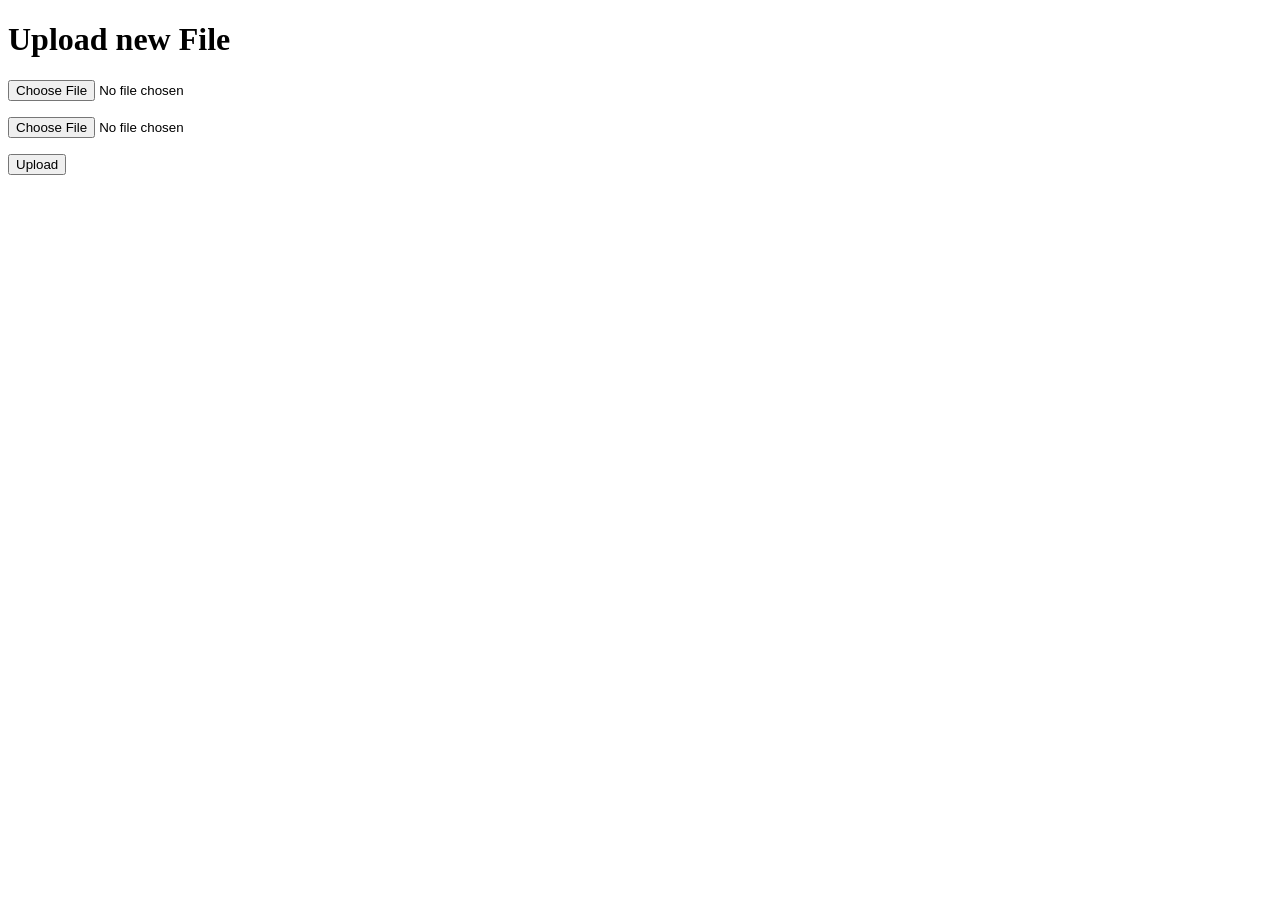
<file: Project/templates/file_upload_from_flask_doc.html>
<!doctype html>
    <title>Upload new File</title>
    <h1>Upload new File</h1>
    <form method=post enctype=multipart/form-data>
      <input type=file name=file>

        <p><input type=file name=file2></p>
        <input type=submit value=Upload>



    </form>
</file>
